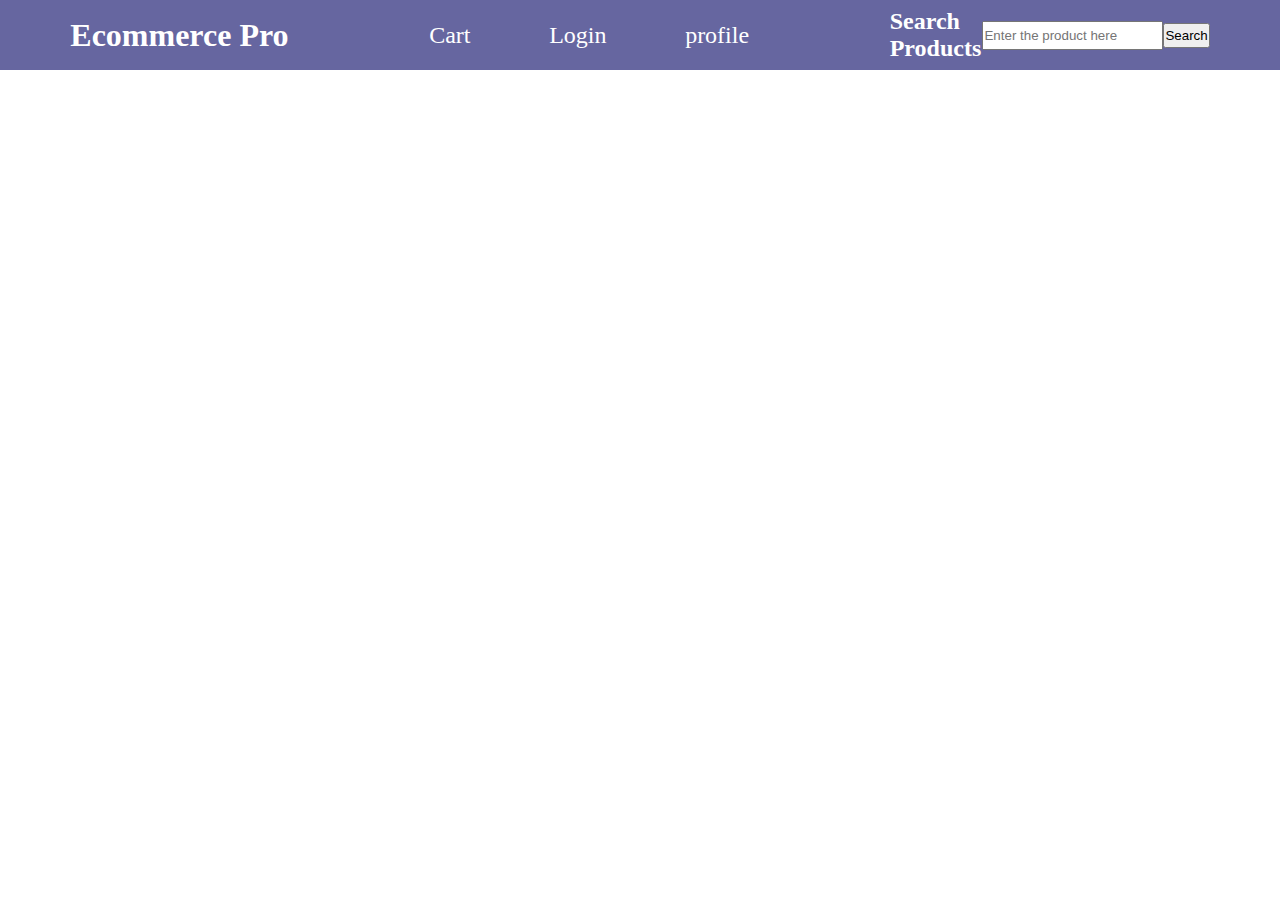
<file: index.html>
<!DOCTYPE html>
<html lang="en">
<head>
    <meta charset="UTF-8">
    <meta name="viewport" content="width=device-width, initial-scale=1.0">
    <title>Ecommerce Pro.</title>
    <link rel="stylesheet" href="style.css">
</head>
<body>
    <header>
        <div>
            <h1><a class="pro-logo" href="/">Ecommerce Pro</a></h1>
        </div>
        <nav class="header-nav">
            <p><a class="header-nav-a" href="cart.html">Cart</a></p>
            <p><a class="header-nav-a" href="login.html">Login</a></p>
            <p><a class="header-nav-a" href="profile.html">profile</a></p>
        </nav>
        
        <div class="Search-div">
            <h2>Search Products</h2>
            <input type="text" id="searchInput" placeholder="Enter the product here">
            <button onclick="searchProducts(document.getElementById('searchInput').value)">Search</button>
        </div>
    </header>

    <div id="dataDisplay">
        <!-- (: JSON will aperer here :) -->
    </div>
    <script src="script.js"></script>
    
</body>
</html>
</file>
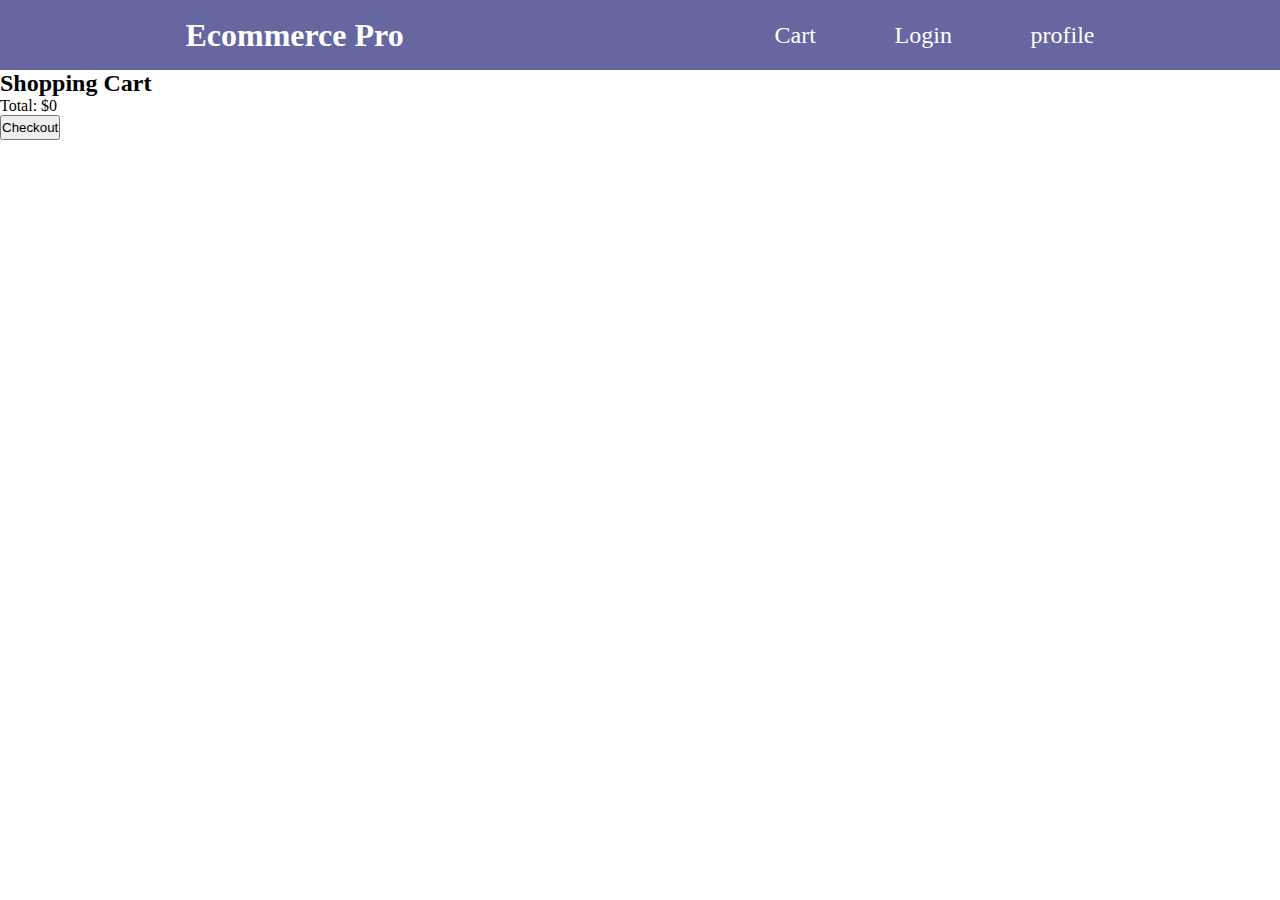
<file: cart.html>
<!DOCTYPE html>
<html lang="en">
<head>
    <meta charset="UTF-8">
    <meta name="viewport" content="width=device-width, initial-scale=1.0">
    <title>Shopping Cart</title>
    <link rel="stylesheet" href="style.css">
</head>
<body>
    <header>
        <div>
            <h1><a class="pro-logo" href="/">Ecommerce Pro</a></h1>
        </div>
        <nav class="header-nav">
            <p><a class="header-nav-a" href="cart.html">Cart</a></p>
            <p><a class="header-nav-a" href="login.html">Login</a></p>
            <p><a class="header-nav-a" href="profile.html">profile</a></p>
        </nav>
        
    </header>
    <main>
        <h2>Shopping Cart</h2>
        <div id="cartItems"></div>
        <p>Total: $<span id="totalAmount">0</span></p>
        <button id="checkoutButton">Checkout</button>
    </main>
</body>
</html>
</file>
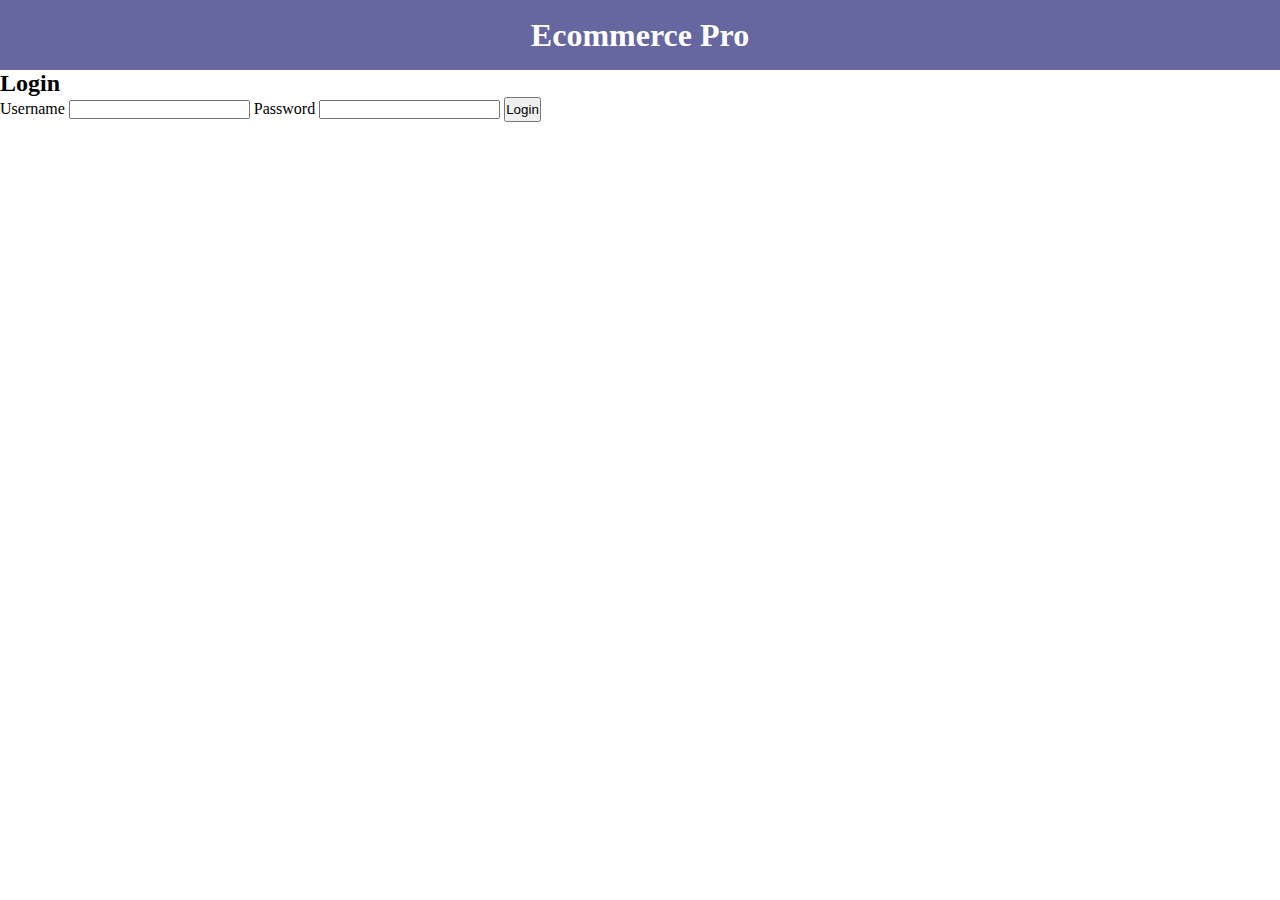
<file: login.html>
<!DOCTYPE html>
<html lang="en">
<head>
    <meta charset="UTF-8">
    <meta name="viewport" content="width=device-width, initial-scale=1.0">
    <title>Login</title>
    <link rel="stylesheet" href="style.css">
</head>
<body>
    <header>
        <div>
            <h1><a class="pro-logo" href="/">Ecommerce Pro</a></h1>
        </div>
    </header>
    <main>
        <h2>Login</h2>
        <form id="loginForm">
            <label for="username">Username</label>
            <input type="text" id="username" required>
            <label for="password">Password</label>
            <input type="password" id="password" required>
            <button type="submit">Login</button>
        </form>
    </main>
    <script src="login.js"></script>
</body>
</html>
</file>
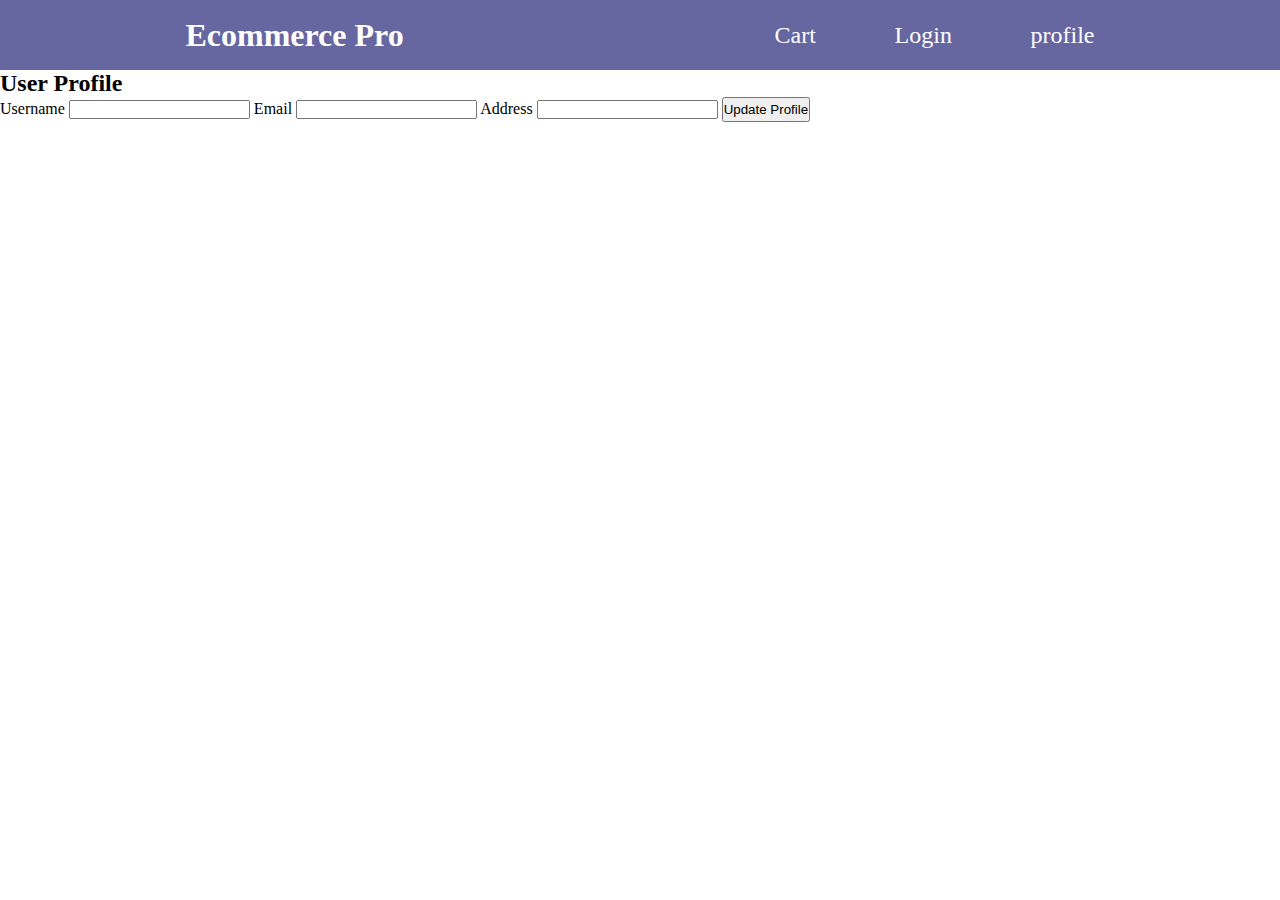
<file: profile.html>
<!DOCTYPE html>
<html lang="en">
<head>
    <meta charset="UTF-8">
    <meta name="viewport" content="width=device-width, initial-scale=1.0">
    <title>Profile</title>
    <link rel="stylesheet" href="style.css">
</head>
<body>
    <header>
        <div>
            <h1><a class="pro-logo" href="/">Ecommerce Pro</a></h1>
        </div>
        <nav class="header-nav">
            <p><a class="header-nav-a" href="cart.html">Cart</a></p>
            <p><a class="header-nav-a" href="login.html">Login</a></p>
            <p><a class="header-nav-a" href="profile.html">profile</a></p>
        </nav>
        
    </header>
    <main>
        <h2>User Profile</h2>
        <form id="profileForm">
            <label for="username">Username</label>
            <input type="text" id="username" required>
            <label for="email">Email</label>
            <input type="email" id="email" required>
            <label for="address">Address</label>
            <input type="text" id="address">
            <button type="submit">Update Profile</button>
        </form>
    </main>
</body>
</html>
</file>
<file: style.css>
*{
    padding: 0;
    margin: 0;
}

header{
    width: 100%;
    height: 70px;
    background-color: rgb(102, 102, 160);
    display: flex;
    flex-direction: row;
    justify-content: space-around;
}

header div,nav{
    padding: 10px;
    display: flex;
    flex-direction: row;
    align-items: center;
    justify-content: center;
}

.pro-logo{
    text-decoration: none;
    color: white;
}
header nav{
    width: 25%;
    display: flex;
    justify-content: space-between;
}
.header-nav-a{
    grid-auto-rows: 50px;
    text-decoration: none;
    color: white;
    font-size: x-large;
}

.Search-div{
    width: 25%;
    display: flex;
    justify-content: space-between;
    color: white;
}

.Search-div input, button{
    height: 25px;
}


#dataDisplay {
    display: flex;
    flex-direction: row;
    flex-wrap: wrap;
}

.single_p {
    border: 1px solid #ddd;
    border-radius: 5px;
    background-color: rgb(242, 255, 255);
    margin: 10px;
    padding: 10px;
    display: flex;
    flex-direction: column;
    justify-content: center;
    align-items: center;
    width: 25.4em;
}

.single_p:hover {
    background-color: rgb(134, 160, 160);
}
</file>
